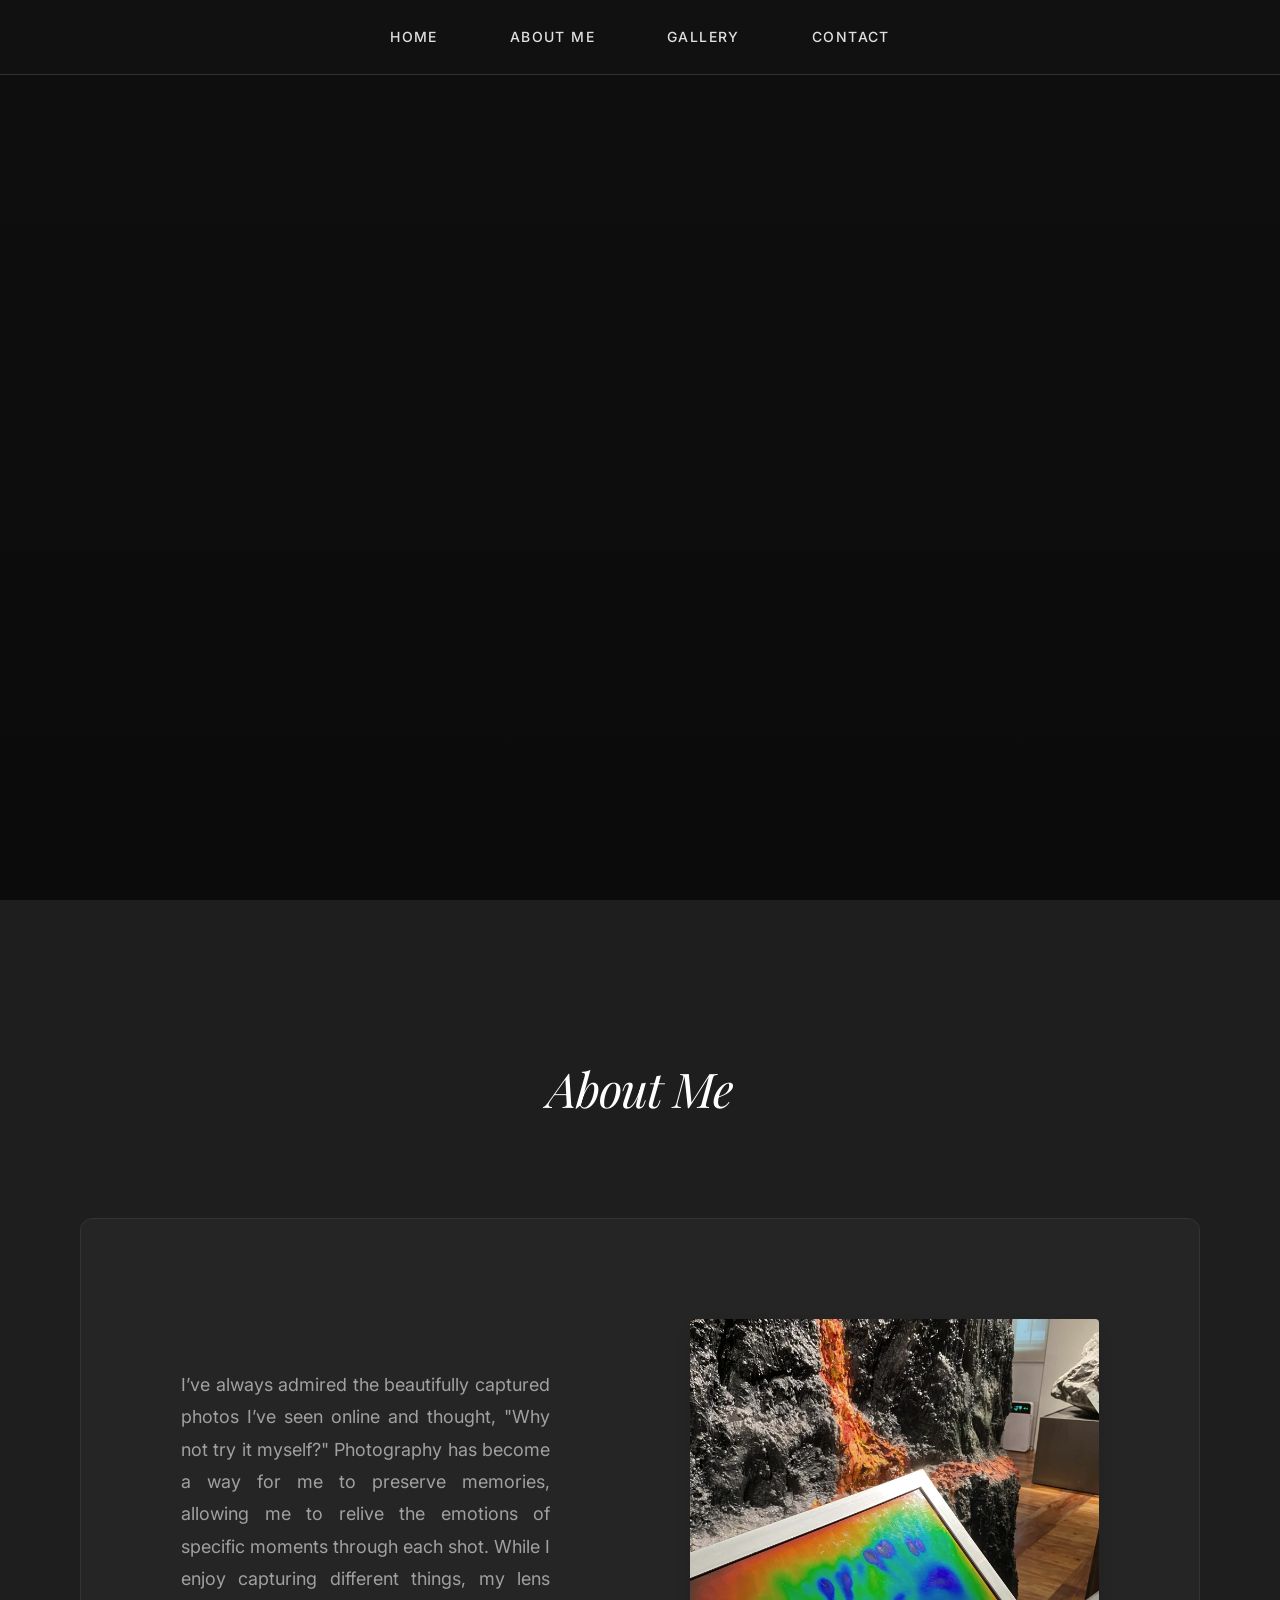
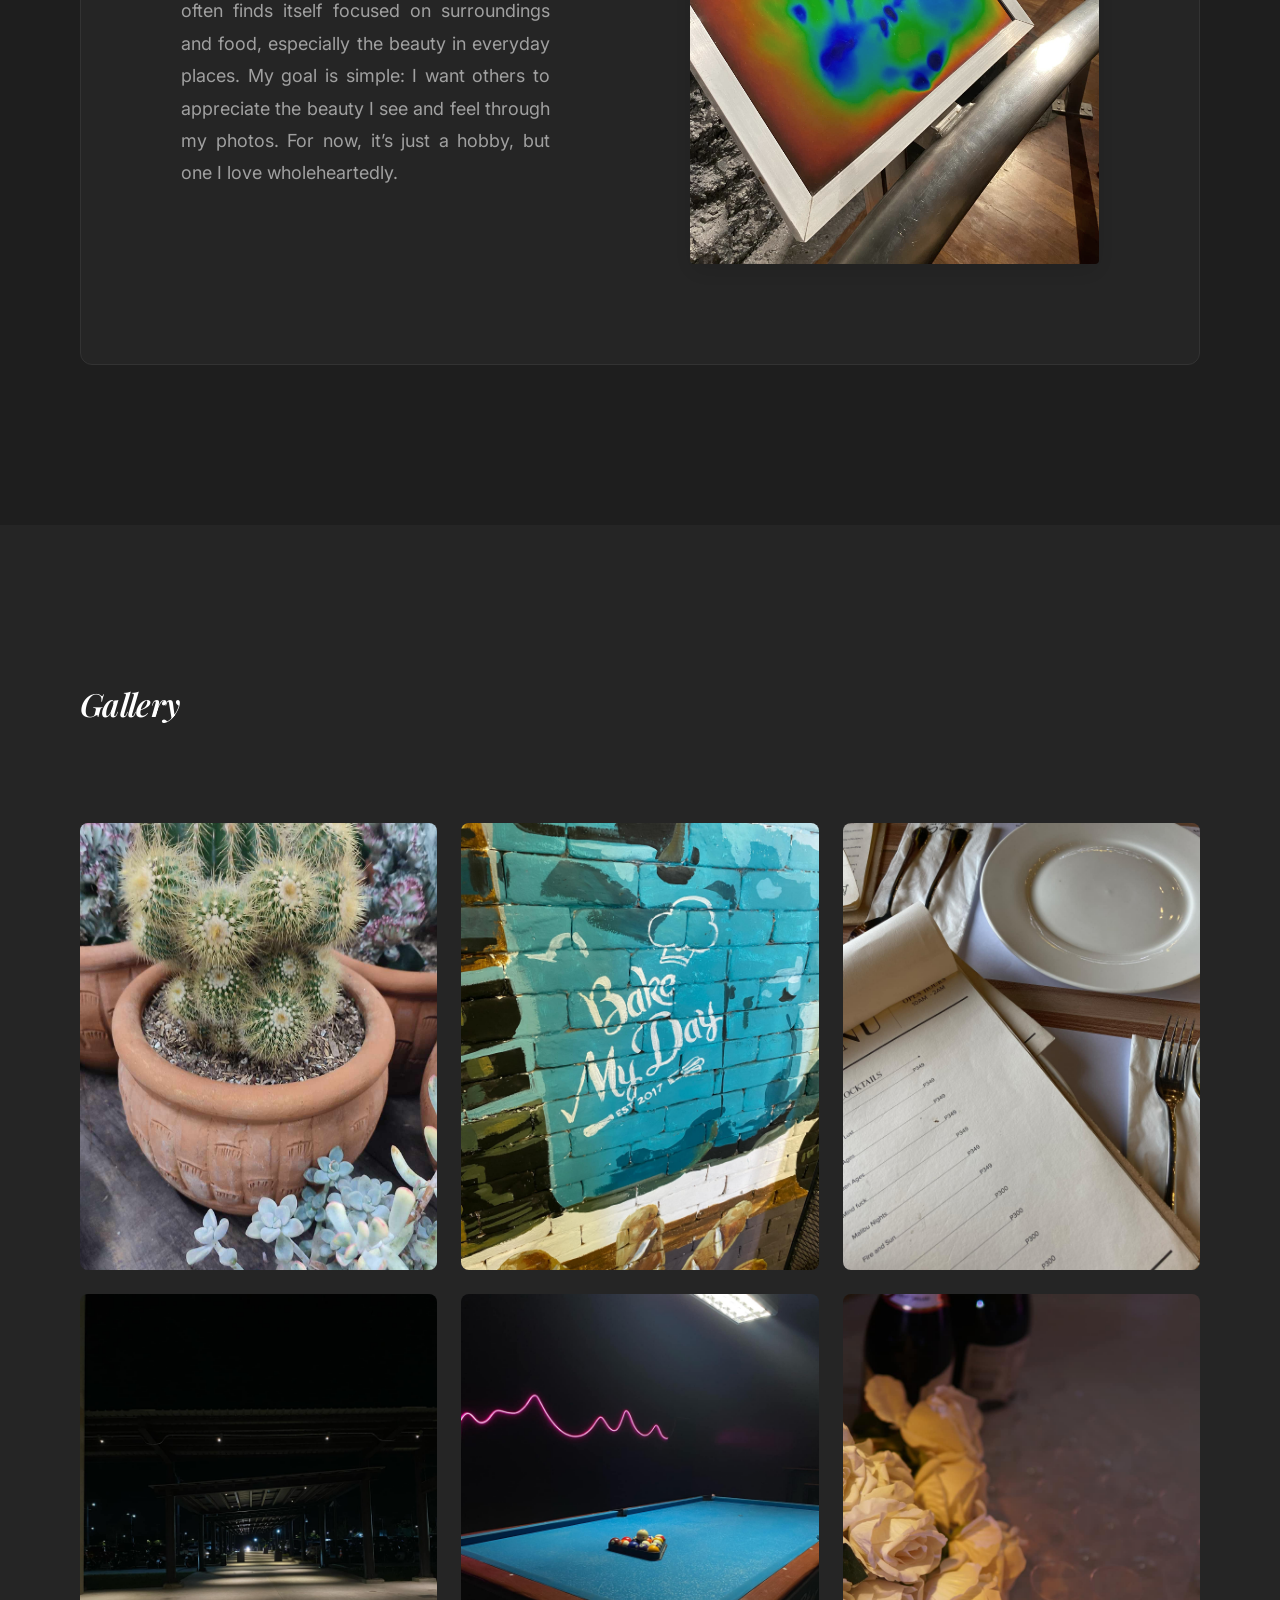
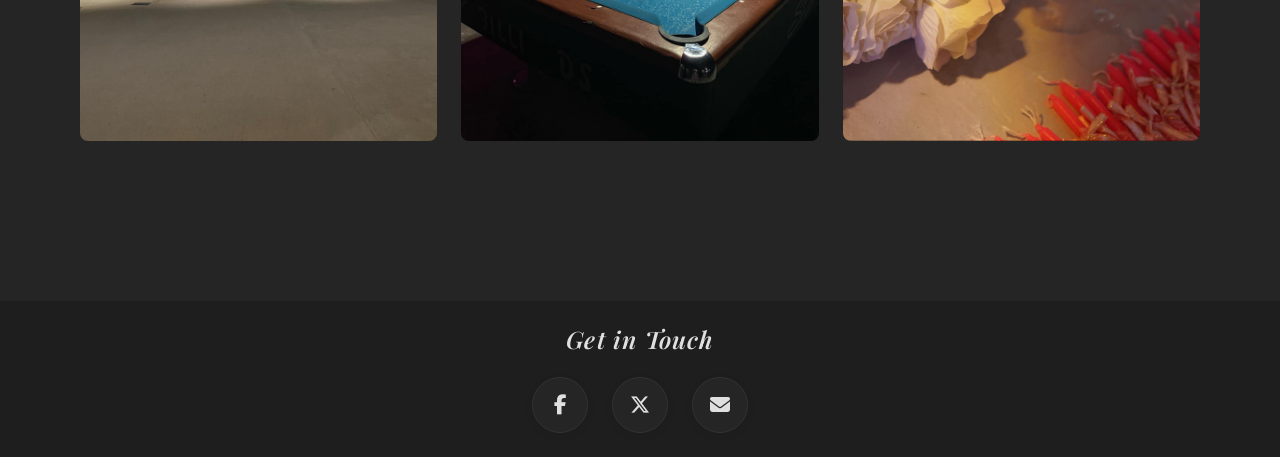
<file: index.html>
<!DOCTYPE html>
<html lang="en">
  <head>
    <meta charset="UTF-8" />
    <meta name="viewport" content="width=device-width, initial-scale=1.0" />
    <title>My Photography Portfolio</title>
    <link rel="stylesheet" href="css/styles.css" />
    <link rel="icon" href="images/camera.png" class="icon" />
    <link
      href="https://fonts.googleapis.com/css2?family=Inter:wght@300;400;500;600&family=Playfair+Display:ital,wght@0,400;0,600;1,400;1,600&display=swap"
      rel="stylesheet"
    />
    <link
      rel="stylesheet"
      href="https://cdnjs.cloudflare.com/ajax/libs/font-awesome/6.5.1/css/all.min.css"
    />
  </head>
  <body>
    <header>
      <nav>
        <ul>
          <li><a href="#">Home</a></li>
          <li><a href="#about">About Me</a></li>
          <li><a href="#gallery">Gallery</a></li>
          <li><a href="#contact">Contact</a></li>
        </ul>
      </nav>
    </header>

    <section class="hero">
      <div class="tagline">
        <h1>Moments Captured</h1>
      </div>
    </section>

    <section id="about" class="about">
      <h2>About Me</h2>
      <div class="about-container">
        <div class="about-text">
          <p>
            I’ve always admired the beautifully captured photos I’ve seen online
            and thought, "Why not try it myself?" Photography has become a way
            for me to preserve memories, allowing me to relive the emotions of
            specific moments through each shot. While I enjoy capturing
            different things, my lens often finds itself focused on surroundings
            and food, especially the beauty in everyday places. My goal is
            simple: I want others to appreciate the beauty I see and feel
            through my photos. For now, it’s just a hobby, but one I love
            wholeheartedly.
          </p>
        </div>
        <div class="about-photo">
          <img
            src="images/second/image4.jpg"
            alt="An Image"
            class="placeholder"
          />
        </div>
      </div>
    </section>

    <section id="gallery" class="gallery">
      <h2>Gallery</h2>
      <div class="grid-container">
        <div class="grid-item">
          <img src="images/gallery/image5.jpg" alt="Cactus" />
        </div>
        <div class="grid-item">
          <img src="images/gallery/image6.jpg" alt="Bake My Day" />
        </div>
        <div class="grid-item">
          <img src="images/gallery/image7.jpg" alt="Restaurant Menu" />
        </div>
        <div class="grid-item">
          <img src="images/gallery/image8.jpg" alt="Dark Alleyway" />
        </div>
        <div class="grid-item">
          <img src="images/gallery/image9.jpg" alt="Pool Table" />
        </div>
        <div class="grid-item">
          <img src="images/gallery/image10.jpg" alt="Flowers in the Table" />
        </div>
      </div>
    </section>

    <section id="contact">
      <h2>Get in Touch</h2>
      <div class="social-links">
        <a
          href="https://www.facebook.com/marc.drew.18"
          target="_blank"
          class="social-button fb"
          aria-label="Facebook"
        >
          <i class="fab fa-facebook-f"></i>
        </a>
        <a
          href="https://x.com/ntkd_24"
          target="_blank"
          class="social-button twitter"
          aria-label="Twitter/X"
        >
          <i class="fa-brands fa-x-twitter"></i>
        </a>
        <a
          href="mailto:beomarcandrew001@gmail.com"
          class="social-button gmail"
          aria-label="Email"
        >
          <i class="fas fa-envelope"></i>
        </a>
      </div>
    </section>
  </body>
</html>
</file>
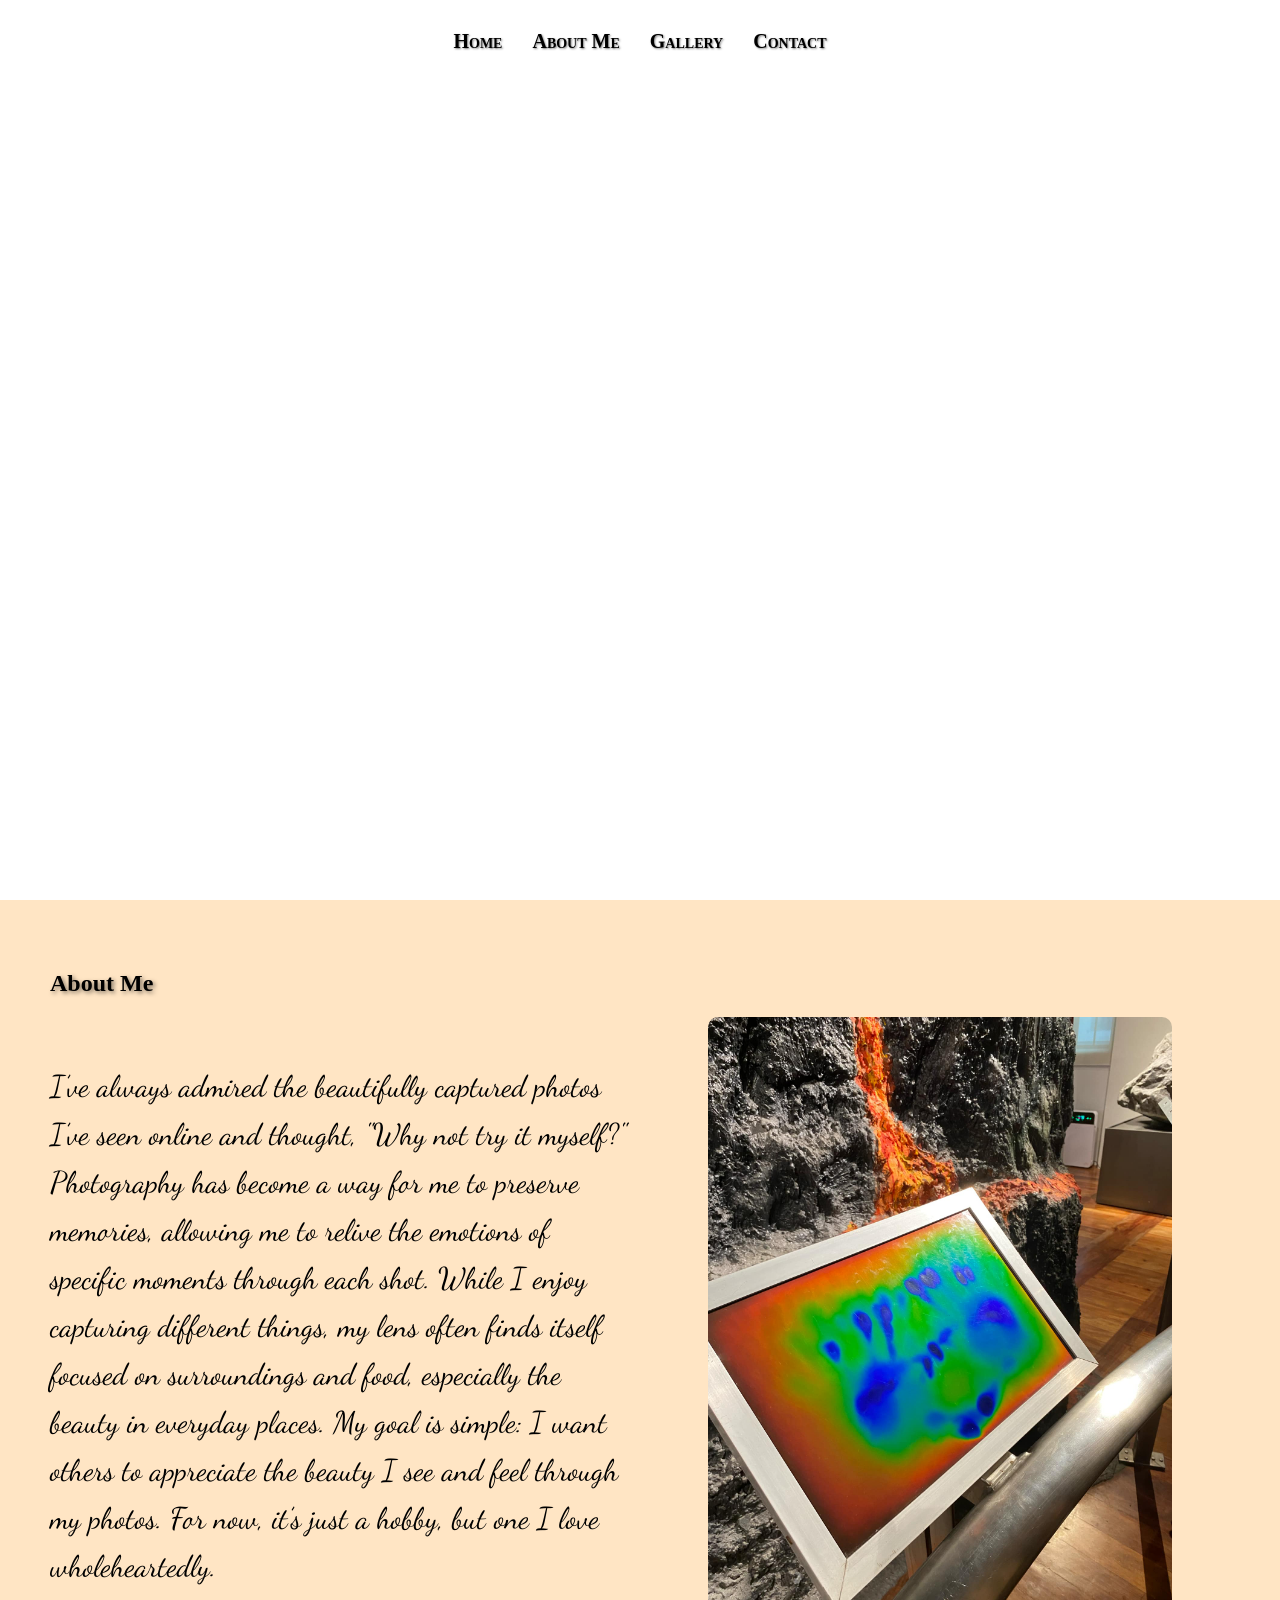
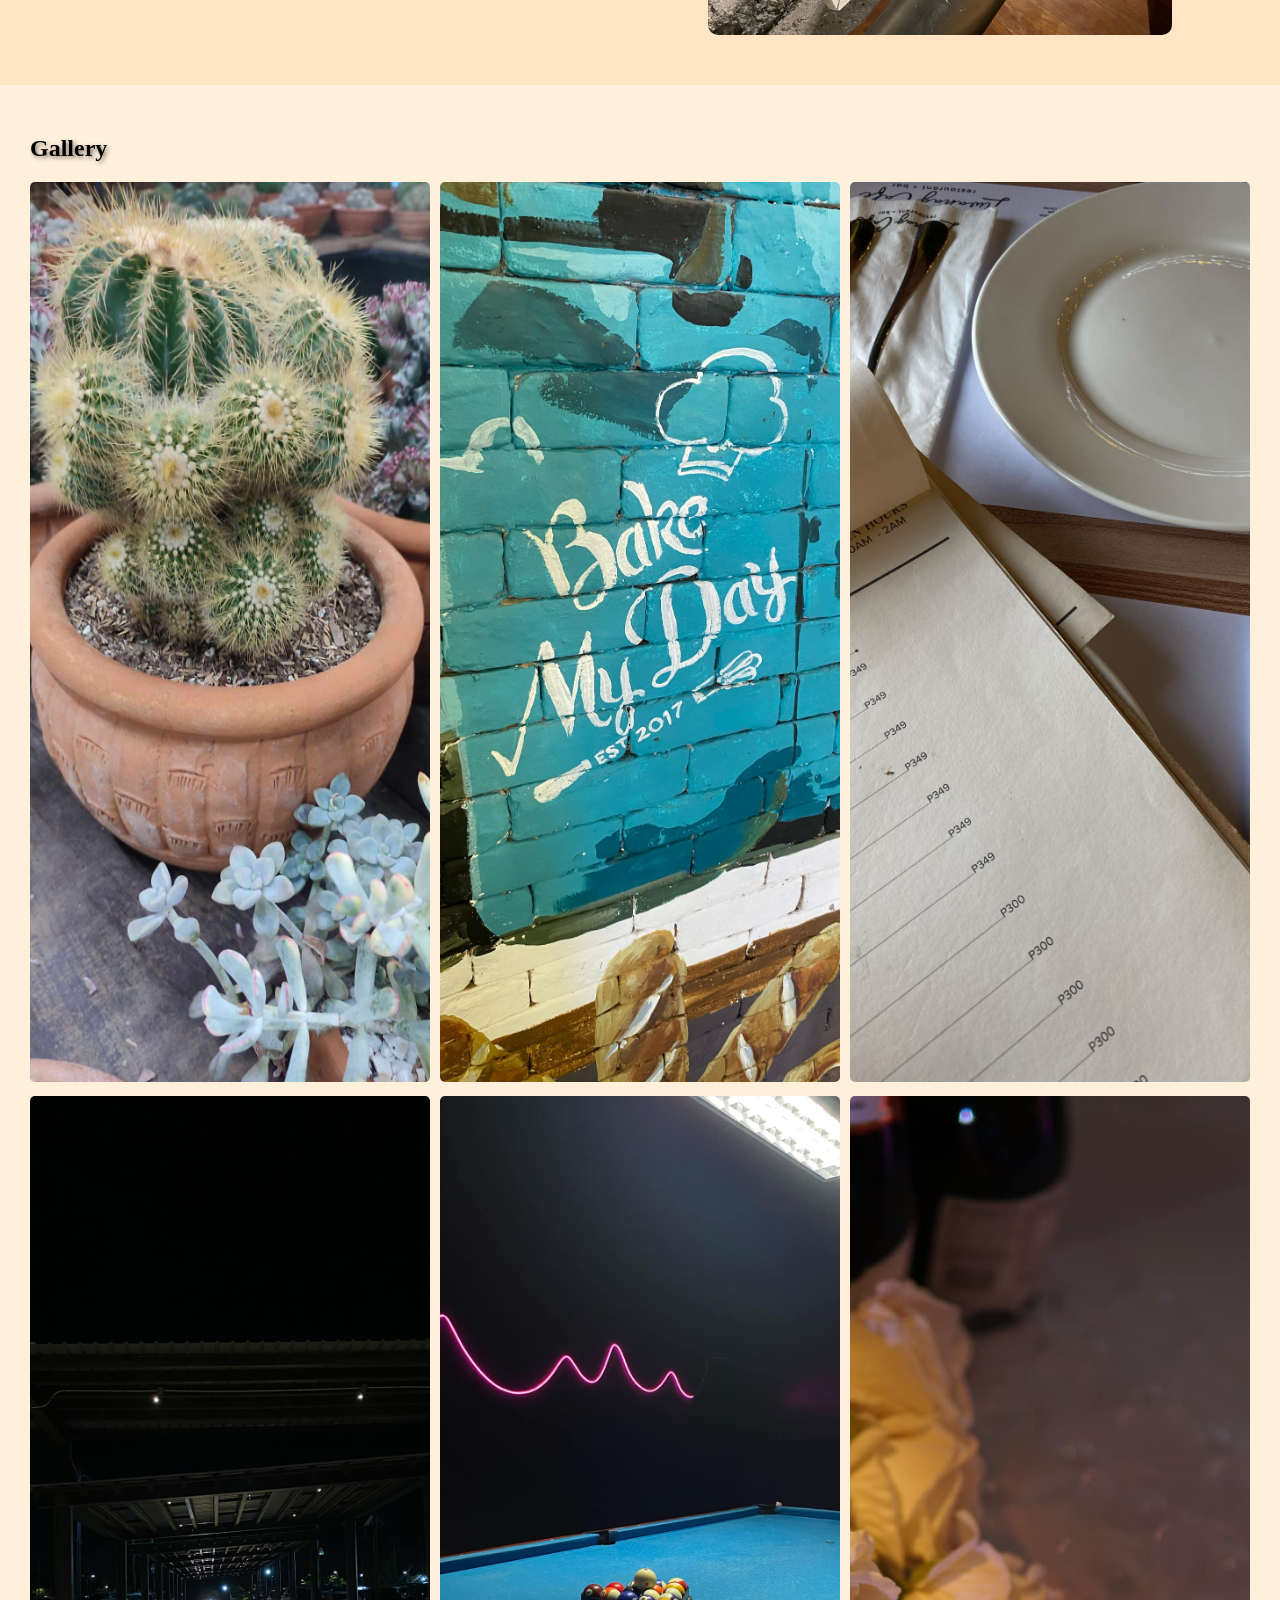
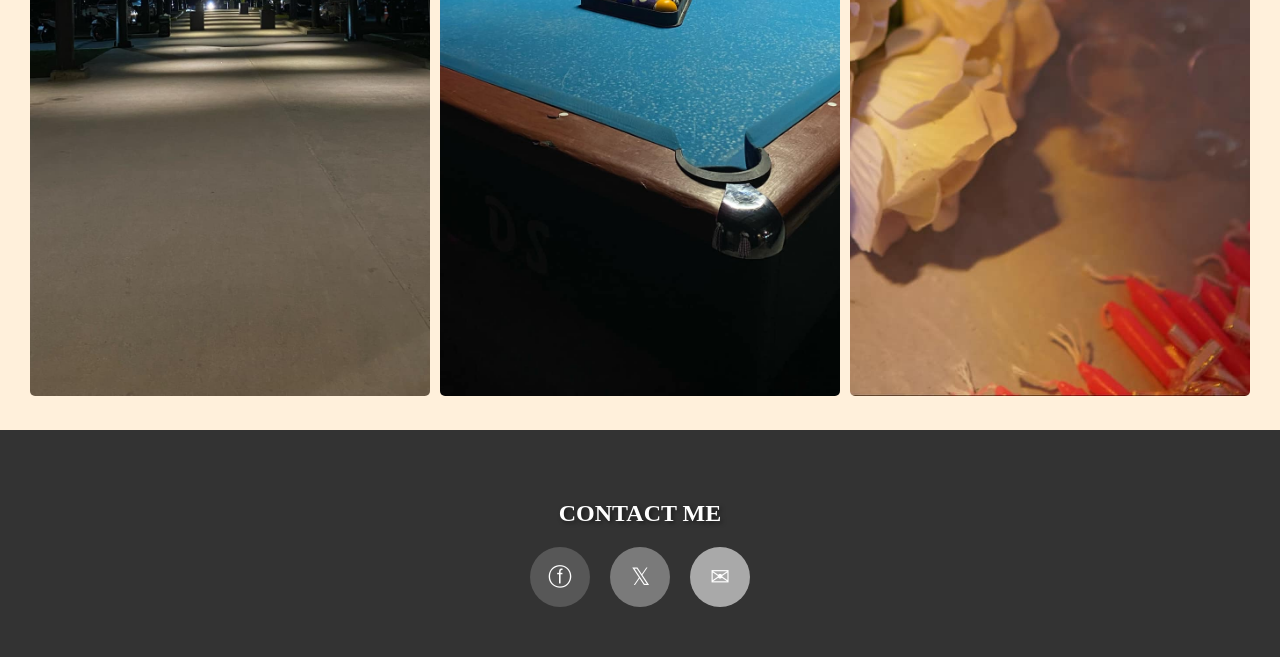
<file: PHOTO.PORT/index.html>
<!DOCTYPE html>
<html lang="en">
<head>
  <meta charset="UTF-8">
  <meta name="viewport" content="width=device-width, initial-scale=1.0">
  <title>My Photography Portfolio</title>
  <link rel="stylesheet" href="css/styles.css">
  <link rel="icon" href="images/camera.png" class="icon">
  <link href="https://fonts.googleapis.com/css2?family=Dancing+Script&display=swap" rel="stylesheet">
</head>
<body>
  <header>
    <nav>
      <ul>
        <li><a href="#">Home</a></li>
        <li><a href="#about">About Me</a></li>
        <li><a href="#gallery">Gallery</a></li>
        <li><a href="#contact">Contact</a></li>
      </ul>
    </nav>
  </header>

  <section class="hero">
    <div class="tagline">
      <h1>Moments Captured</h1>
    </div>
  </section>  

  <section id="about" class="about">
    <h2>About Me</h2>
    <div class="about-container">
      <div class="about-text">
        <p>
          I’ve always admired the beautifully captured photos I’ve seen online and thought, "Why not try it myself?" 
          Photography has become a way for me to preserve memories, allowing me to relive the emotions of specific moments through each shot. 
          While I enjoy capturing different things, my lens often finds itself focused on surroundings and food, especially the beauty in everyday places. 
          My goal is simple: I want others to appreciate the beauty I see and feel through my photos. For now, it’s just a hobby, but one I love wholeheartedly.
        </p>
      </div>
      <div class="about-photo">
        <img src="images/second/image4.jpg" alt="An Image" class="placeholder">
      </div>
    </div>
  </section>  

  <section id="gallery" class="gallery">
    <h2>Gallery</h2>
    <div class="grid-container">
      <div class="grid-item"><img src="images/gallery/image5.jpg" alt="Cactus"></div>
      <div class="grid-item"><img src="images/gallery/image6.jpg" alt="Bake My Day"></div>
      <div class="grid-item"><img src="images/gallery/image7.jpg" alt="Restaurant Menu"></div>
      <div class="grid-item"><img src="images/gallery/image8.jpg" alt="Dark Alleyway"></div>
      <div class="grid-item"><img src="images/gallery/image9.jpg" alt="Pool Table"></div>
      <div class="grid-item"><img src="images/gallery/image10.jpg" alt="Flowers in the Table"></div>
    </div>
  </section>

  <section id="contact">
    <h2>CONTACT ME</h2>
    <div class="social-links">
      <a href="https://www.facebook.com/marc.drew.18" target="_blank" class="social-button fb">
        ⓕ
      </a>
      <a href="https://x.com/ntkd_24" target="_blank" class="social-button twitter">
        𝕏
      </a>
      <a href="mailto:beomarcandrew001@gmail.com" class="social-button gmail">
        &#x2709;
      </a>
    </div>
  </section>    
</body>
</html>
</file>
<file: css/styles.css>
/* ========================================
   DESIGN TOKENS & CSS VARIABLES
   ======================================== */
:root {
  /* Colors - Dark Minimalist Palette */
  --color-background: #121212;
  --color-background-alt: #1E1E1E;
  --color-surface: #252525;
  --color-text-primary: #E0E0E0;
  --color-text-secondary: #A0A0A0;
  --color-accent: #FFFFFF;
  --color-border: #333333;
  --color-overlay: rgba(0, 0, 0, 0.7);
  
  /* Social Button Colors */
  --color-social-fb: #3b5998;
  --color-social-twitter: #000000;
  --color-social-gmail: #EA4335;
  
  /* Spacing */
  --spacing-xs: 8px;
  --spacing-sm: 16px;
  --spacing-md: 24px;
  --spacing-lg: 40px;
  --spacing-xl: 80px;
  --spacing-2xl: 100px;
  --spacing-3xl: 160px;
  
  /* Typography */
  --font-primary: 'Inter', sans-serif;
  --font-display: 'Playfair Display', serif;
  
  --font-size-base: 16px;
  --font-size-lg: 18px;
  --font-size-xl: 24px;
  --font-size-2xl: 32px;
  --font-size-3xl: 48px;
  --font-size-hero: 72px;
  
  --line-height-tight: 1.2;
  --line-height-normal: 1.6;
  --line-height-relaxed: 1.8;
  
  /* Effects */
  --transition-fast: 0.2s ease;
  --transition-normal: 0.3s ease;
  --transition-slow: 0.5s ease;
  
  --shadow-sm: 0 2px 8px rgba(0, 0, 0, 0.08);
  --shadow-md: 0 4px 12px rgba(0, 0, 0, 0.1);
  --shadow-lg: 0 8px 24px rgba(0, 0, 0, 0.12);
  
  --border-radius-sm: 4px;
  --border-radius-md: 8px;
  --border-radius-lg: 12px;
  --border-radius-full: 50%;
}

/* ========================================
   BASE STYLES
   ======================================== */
* {
  margin: 0;
  padding: 0;
  box-sizing: border-box;
}

html {
  scroll-behavior: smooth;
  font-size: 16px;
}

body {
  font-family: var(--font-primary);
  color: var(--color-text-primary);
  background-color: var(--color-background);
  line-height: var(--line-height-normal);
  -webkit-font-smoothing: antialiased;
  -moz-osx-font-smoothing: grayscale;
}

/* ========================================
   TYPOGRAPHY UTILITIES
   ======================================== */
h1, h2, h3, h4, h5, h6 {
  font-family: var(--font-display);
  font-style: italic;
  line-height: var(--line-height-tight);
  margin-bottom: var(--spacing-md);
  font-weight: 400;
  letter-spacing: -0.02em;
}

h1 {
  font-size: var(--font-size-3xl);
}

h2 {
  font-size: var(--font-size-2xl);
  margin-bottom: var(--spacing-lg);
}

p {
  margin-bottom: var(--spacing-md);
  line-height: var(--line-height-relaxed);
  color: var(--color-text-secondary);
}

/* ========================================
   NAVIGATION
   ======================================== */
header {
  position: fixed;
  top: 0;
  left: 0;
  right: 0;
  background-color: rgba(18, 18, 18, 0.95);
  backdrop-filter: blur(10px);
  -webkit-backdrop-filter: blur(10px);
  padding: var(--spacing-md) 0;
  box-shadow: 0 1px 0 var(--color-border);
  z-index: 1000;
  transition: all var(--transition-normal);
}

nav ul {
  list-style-type: none;
  display: flex;
  justify-content: center;
  align-items: center;
  gap: var(--spacing-lg);
}

nav ul li a {
  text-decoration: none;
  color: var(--color-text-primary);
  font-weight: 500;
  font-size: 14px;
  text-transform: uppercase;
  letter-spacing: 0.1em;
  padding: var(--spacing-xs) var(--spacing-sm);
  position: relative;
  transition: color var(--transition-fast);
}

nav ul li a::after {
  content: '';
  position: absolute;
  bottom: 0;
  left: 50%;
  transform: translateX(-50%);
  width: 0;
  height: 2px;
  background-color: var(--color-accent);
  transition: width var(--transition-normal);
}

nav ul li a:hover {
  color: var(--color-accent);
}

nav ul li a:hover::after {
  width: 100%;
}

/* ========================================
   HERO SECTION
   ======================================== */
.hero {
  height: 100vh;
  min-height: 600px;
  display: flex;
  align-items: center;
  justify-content: center;
  position: relative;
  background-size: cover;
  background-position: center;
  background-repeat: no-repeat;
  animation: heroSlideshow 30s infinite;
}

.hero::before {
  content: '';
  position: absolute;
  top: 0;
  left: 0;
  right: 0;
  bottom: 0;
  background: linear-gradient(
    to bottom,
    rgba(0, 0, 0, 0.2) 0%,
    rgba(0, 0, 0, 0.4) 100%
  );
  z-index: 1;
}

.tagline {
  position: relative;
  z-index: 2;
  text-align: center;
  padding: var(--spacing-md);
}

.tagline h1 {
  font-family: var(--font-display);
  font-size: var(--font-size-hero);
  color: #FFFFFF;
  text-shadow: none;
  letter-spacing: 0.02em;
  font-weight: 300;
  opacity: 0;
  animation: fadeInOut 20s infinite;
  margin: 0;
}

@keyframes fadeInOut {
  0%, 100% {
    opacity: 0;
    transform: translateY(20px);
  }
  10%, 90% {
    opacity: 1;
    transform: translateY(0);
  }
}

@keyframes heroSlideshow {
  0%, 100% {
    background-image: url('../images/header/image1.jpg');
  }
  33.33% {
    background-image: url('../images/header/image2.jpg');
  }
  66.66% {
    background-image: url('../images/header/image3.jpg');
  }
}

/* ========================================
   ABOUT SECTION
   ======================================== */
#about {
  padding: var(--spacing-3xl) var(--spacing-xl);
  background-color: var(--color-background-alt);
}

#about h2 {
  font-size: var(--font-size-3xl);
  color: var(--color-accent);
  margin-bottom: var(--spacing-2xl);
  font-weight: 400;
  text-align: center;
}

.about-container {
  display: grid;
  grid-template-columns: 1fr 1fr;
  gap: var(--spacing-2xl);
  align-items: center;
  max-width: 1200px;
  margin: 0 auto;
  background-color: var(--color-surface);
  padding: var(--spacing-2xl);
  border-radius: var(--border-radius-lg);
  border: 1px solid var(--color-border);
}

.about-text {
  padding-right: var(--spacing-lg);
}

.about-text p {
  font-size: var(--font-size-lg);
  line-height: var(--line-height-relaxed);
  color: var(--color-text-secondary);
  text-align: justify;
}

.about-photo {
  display: flex;
  justify-content: center;
  align-items: center;
}

.placeholder {
  width: 100%;
  max-width: 500px;
  height: auto;
  border-radius: var(--border-radius-sm);
  box-shadow: var(--shadow-lg);
  transition: transform var(--transition-slow);
  filter: grayscale(20%);
}

.placeholder:hover {
  transform: scale(1.02);
  filter: grayscale(0%);
}

/* ========================================
   GALLERY SECTION
   ======================================== */
.gallery {
  padding: var(--spacing-3xl) var(--spacing-xl);
  background-color: var(--color-surface);
}

.gallery h2 {
  font-size: var(--font-size-2xl);
  color: var(--color-accent);
  margin-bottom: var(--spacing-2xl);
  font-weight: 600;
  max-width: 1400px;
  margin-left: auto;
  margin-right: auto;
}

.grid-container {
  display: grid;
  grid-template-columns: repeat(3, 1fr);
  gap: var(--spacing-md);
  max-width: 1400px;
  margin: 0 auto;
}

.grid-item {
  overflow: hidden;
  border-radius: var(--border-radius-md);
  position: relative;
  aspect-ratio: 4 / 5;
  background-color: var(--color-border);
}

.grid-item img {
  width: 100%;
  height: 100%;
  object-fit: cover;
  transition: transform 0.6s cubic-bezier(0.25, 0.46, 0.45, 0.94), opacity 0.6s ease;
  display: block;
}

.grid-item:hover img {
  transform: scale(1.03);
  opacity: 0.9;
}

/* Optional: Add subtle overlay on hover */
.grid-item::after {
  content: '';
  position: absolute;
  top: 0;
  left: 0;
  right: 0;
  bottom: 0;
  background: rgba(0, 0, 0, 0);
  transition: background var(--transition-normal);
  pointer-events: none;
}

.grid-item:hover::after {
  background: rgba(0, 0, 0, 0.1);
}

/* ========================================
   CONTACT SECTION
   ======================================== */
#contact {
  padding: var(--spacing-md) var(--spacing-md);
  background-color: var(--color-background-alt);
  color: var(--color-text-primary);
  text-align: center;
}

#contact h2 {
  font-size: var(--font-size-xl);
  font-weight: 600;
  letter-spacing: 0.05em;
  margin-bottom: var(--spacing-md);
  color: var(--color-text-primary);
}

.social-links {
  display: flex;
  justify-content: center;
  align-items: center;
  gap: var(--spacing-md);
}

.social-button {
  display: inline-flex;
  justify-content: center;
  align-items: center;
  width: 56px;
  height: 56px;
  border-radius: var(--border-radius-full);
  background-color: var(--color-surface);
  border: 1px solid var(--color-border);
  color: var(--color-text-primary);
  font-size: 20px;
  text-decoration: none;
  transition: all var(--transition-normal);
  box-shadow: var(--shadow-sm);
}

.social-button:hover {
  transform: translateY(-4px);
  box-shadow: var(--shadow-md);
  color: white;
  border-color: transparent;
}

.social-button.fb:hover {
  background-color: var(--color-social-fb);
  border-color: var(--color-social-fb);
}

.social-button.twitter:hover {
  background-color: var(--color-social-twitter);
  border-color: var(--color-social-twitter);
}

.social-button.gmail:hover {
  background-color: var(--color-social-gmail);
  border-color: var(--color-social-gmail);
}

/* ========================================
   RESPONSIVE DESIGN
   ======================================== */

/* Tablet */
@media (max-width: 1024px) {
  :root {
    --font-size-hero: 56px;
    --font-size-3xl: 40px;
    --font-size-2xl: 28px;
  }
  
  .grid-container {
    grid-template-columns: repeat(2, 1fr);
  }
  
  .about-container {
    gap: var(--spacing-xl);
  }
}

/* Mobile */
@media (max-width: 768px) {
  :root {
    --font-size-hero: 42px;
    --font-size-3xl: 32px;
    --font-size-2xl: 24px;
    --spacing-xl: 40px;
    --spacing-2xl: 60px;
    --spacing-3xl: 80px;
  }
  
  nav ul {
    gap: var(--spacing-sm);
  }
  
  nav ul li a {
    font-size: 12px;
    padding: var(--spacing-xs);
  }
  
  .about-container {
    grid-template-columns: 1fr;
    gap: var(--spacing-lg);
  }
  
  .about-text {
    padding-right: 0;
  }
  
  .about-text p {
    font-size: var(--font-size-base);
  }
  
  .grid-container {
    grid-template-columns: 1fr;
    gap: var(--spacing-sm);
  }
  
  #about,
  .gallery,
  #contact {
    padding: var(--spacing-2xl) var(--spacing-md);
  }
}

/* Small Mobile */
@media (max-width: 480px) {
  :root {
    --font-size-hero: 36px;
  }
  
  nav ul {
    flex-wrap: wrap;
  }
  
  .social-links {
    gap: var(--spacing-sm);
  }
  
  .social-button {
    width: 48px;
    height: 48px;
    font-size: 20px;
  }
}
</file>
<file: PHOTO.PORT/css/styles.css>
html {
  scroll-behavior: smooth;
}

body {
    font-family: Verdana, Geneva, Tahoma;
    margin: 0;
    padding: 0;
  }

  header {
    position: absolute; 
    top: 0;
    left: 0;
    right: 0;
    background-color: transparent; 
    padding: 10px 0;
    text-align: center;
    z-index: 1000; 
  }

  nav ul {
    list-style-type: none;
    margin: 10px;
    padding: 10px;
    display: flex;
    justify-content: center;
    font-size: 20px;
    font-variant: small-caps;
  }
  
  nav ul li {
    margin: 0 15px;
  }
  
  nav ul li a {
    text-decoration: none;
    color: black;
    font-weight: bold;text-shadow: 1px 1px 2px rgba(0,0,0,0.5); 
  }
  
  nav ul li a:hover {
    color: white;
    text-decoration: underline;
    
  }

  .hero {
    height: 100vh;
    display: flex;
    align-items: center;
    justify-content: center;
    position: relative; 
    text-align: center;
    color: #fff;
    background-size: cover;
    background-position: center;
    background-repeat: no-repeat;
    animation: heroSlideshow 20s infinite;
}

.tagline {
    position: absolute;
    top: 50%;
    left: 50%;
    transform: translate(-50%, -50%);
    font-size: 4rem;
    font-family: 'Dancing Script', cursive; 
    text-shadow: 2px 2px 8px rgba(0, 0, 0, 0.5); 
    opacity: 0;
    animation: fadeInOut 20s infinite; 
}

@keyframes fadeInOut {
    0%, 100% {
        opacity: 0;
    }
    10%, 90% {
        opacity: 1;
    }
}

@keyframes heroSlideshow {
    0%, 100% {
        background-image: url('../images/header/image1.jpg');
    }
    33.33% {
        background-image: url('../images/header/image2.jpg');
    }
    66.66% {
        background-image: url('../images/header/image3.jpg');
    }
}

  .gallery {
    padding: 30px;
    background-color: #FFF0DB;
}

.gallery h2 {
    text-align: left;
    text-shadow: 2px 2px 4px rgba(0,0,0,0.5);
}
  
.grid-container {
    display: grid;
    grid-template-columns: repeat(3, 1fr);
    gap: 10px;
}
  
.grid-item {
    overflow: hidden; 
}
  
.grid-item img {
    width: 100%;
    height: 900px; 
    object-fit: cover; 
    border-radius: 5px;
    transition: transform 0.3s ease-in-out;
}

.grid-item:hover img {
    transform: scale(1.03);
}

#about {
  padding: 50px;
  background-color: #FFE5C4;
}

#about h2 {
  text-align: left;
  text-shadow: 2px 2px 4px rgba(0, 0, 0, 0.5);
}

.about-container {
  display: flex;
  justify-content: space-between;
  align-items: center;
}

.about-text {
  flex: 1;
  font-family: 'Dancing Script', cursive;
  font-size: 30px;
  line-height: 1.6;
  padding-right: 20px; 
}

.about-photo {
  flex: 1;
  display: flex;
  justify-content: center;
  align-items: center;
}

.placeholder {
  width: 80%;
  height: auto;
  border-radius: 10px;
  background-color: lightgray; 
}

  #contact {
    padding: 50px;
    background-color: #333;
    color: white;
    text-align: center;
  }

  #contact h2 {
    text-shadow: 2px 2px 4px rgba(0,0,0,0.5);
  }
  
  .social-links {
    display: flex;
    justify-content: center;
    align-items: center;
    margin-top: 20px;
  }
  
  .social-button {
    font-family: Arial, sans-serif;
    font-size: 24px;
    color: white;
    width: 60px;
    height: 60px;
    display: flex;
    justify-content: center;
    align-items: center;
    margin: 0 10px;
    border-radius: 50%;
    transition: background-color 0.3s ease, transform 0.3s ease;
    text-decoration: none;
  }
  
  .social-button:hover {
    transform: scale(1.1);
  }
  
  .social-button.fb {
    background-color: #575757;
  }
  
  .social-button.twitter {
    background-color: #7a7a7a;
  }
  
  .social-button.gmail {
    background-color: darkgray;
  }
  
  @media (max-width: 768px) {
    .social-links {
      flex-direction: row;
      margin-left: 0;
    }
  }
</file>
